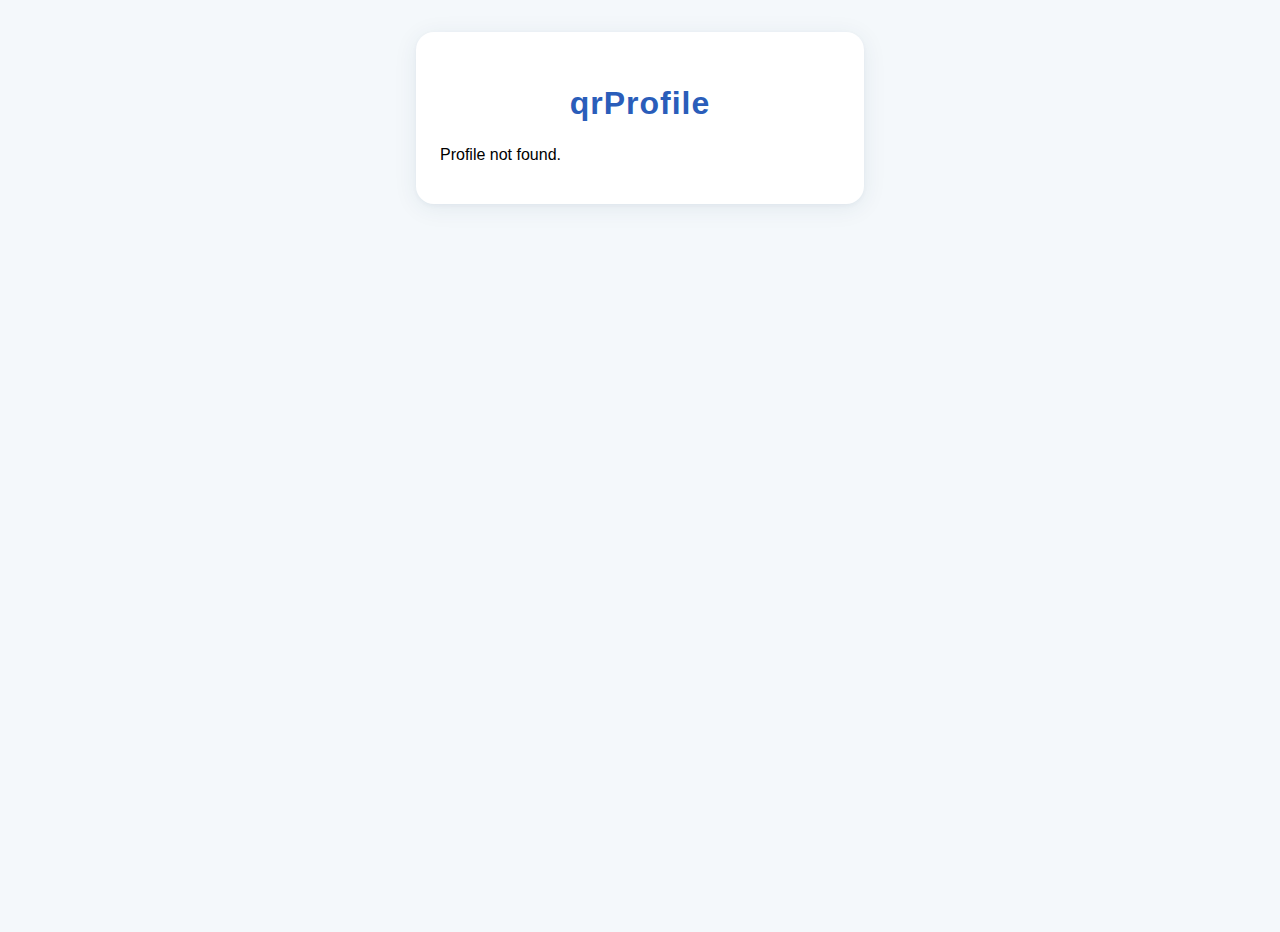
<file: qrProfile/profile.html>
<!DOCTYPE html>
<html lang="en">
<head>
  <meta charset="UTF-8" />
  <meta name="viewport" content="width=device-width, initial-scale=1.0"/>
  <title>qrProfile - Profile</title>
  <link rel="stylesheet" href="styles.css" />
</head>
<body>
  <div class="container card" id="profileCard">
    <h1>qrProfile</h1>
    <div id="profileContent">
      <p>Loading profile...</p>
    </div>
  </div>
  <script>
    const SHEETDB_ENDPOINT = 'https://sheetdb.io/api/v1/oggwndcfwe81g';

    function getQueryParam(param) {
      const urlParams = new URLSearchParams(window.location.search);
      return urlParams.get(param);
    }

    const phone = getQueryParam('phone');
    const profileContent = document.getElementById('profileContent');

    if (!phone) {
      profileContent.innerHTML = '<p>Profile not found.</p>';
    } else {
      fetch(`${SHEETDB_ENDPOINT}/search?Mobile=${encodeURIComponent(phone)}`)
        .then(res => res.json())
        .then(data => {
          if (data && data.length > 0) {
            const user = data[0];
            profileContent.innerHTML = `
              <div class="profile-info">
                <h2>${user['FULL NAME'] || ''}</h2>
                <p><strong>Phone:</strong> ${user['Mobile'] || ''}</p>
                <p><strong>Blood Group:</strong> ${user['Blood Group'] || ''}</p>
                <p><strong>Address:</strong> ${user['Address'] || ''}</p>
              </div>
            `;
          } else {
            profileContent.innerHTML = '<p>Profile not found.</p>';
          }
        })
        .catch(() => {
          profileContent.innerHTML = '<p>Profile not found.</p>';
        });
    }
  </script>
</body>
</html>
</file>
<file: qrProfile/styles.css>
body {
  background: #f4f8fb;
  font-family: 'Segoe UI', Arial, sans-serif;
  margin: 0;
  padding: 0;
  min-height: 100vh;
}

.container {
  max-width: 400px;
  margin: 40px auto;
  padding: 24px;
}

.card {
  background: #fff;
  border-radius: 18px;
  box-shadow: 0 4px 24px rgba(30, 60, 90, 0.08), 0 1.5px 4px rgba(30, 60, 90, 0.04);
  padding: 32px 24px 24px 24px;
  margin-top: 32px;
}

h1 {
  text-align: center;
  color: #2a5dba;
  margin-bottom: 24px;
  font-size: 2rem;
  letter-spacing: 1px;
}

form {
  display: flex;
  flex-direction: column;
  gap: 16px;
}

label {
  font-weight: 500;
  color: #3a3a3a;
  margin-bottom: 4px;
}

input, textarea {
  border: 1px solid #dbeafe;
  border-radius: 8px;
  padding: 10px 12px;
  font-size: 1rem;
  background: #f8fbff;
  transition: border 0.2s;
}

input:focus, textarea:focus {
  border-color: #2a5dba;
  outline: none;
}

button {
  background: #2a5dba;
  color: #fff;
  border: none;
  border-radius: 8px;
  padding: 12px;
  font-size: 1rem;
  font-weight: 600;
  cursor: pointer;
  box-shadow: 0 2px 8px rgba(42, 93, 186, 0.08);
  transition: background 0.2s;
}

button:hover {
  background: #1d417a;
}

#result {
  text-align: center;
  margin-top: 24px;
}

#qrcode {
  margin: 0 auto 16px auto;
  width: 200px;
  height: 200px;
  background: #fff;
  border-radius: 12px;
  box-shadow: 0 2px 8px rgba(42, 93, 186, 0.06);
  display: flex;
  align-items: center;
  justify-content: center;
}

#profileUrl {
  font-size: 0.95rem;
  color: #2a5dba;
  margin: 12px 0 18px 0;
  word-break: break-all;
}

.profile-info {
  background: #f8fbff;
  border-radius: 12px;
  padding: 20px 16px;
  box-shadow: 0 1px 4px rgba(42, 93, 186, 0.04);
  margin-top: 18px;
}

.profile-info h2 {
  margin: 0 0 10px 0;
  color: #2a5dba;
}

.profile-info p {
  margin: 6px 0;
  color: #333;
  font-size: 1rem;
}

@media (max-width: 500px) {
  .container {
    max-width: 98vw;
    padding: 10px;
  }
  .card {
    padding: 18px 8px 16px 8px;
    margin-top: 12px;
  }
  #qrcode {
    width: 150px;
    height: 150px;
  }
}
</file>
